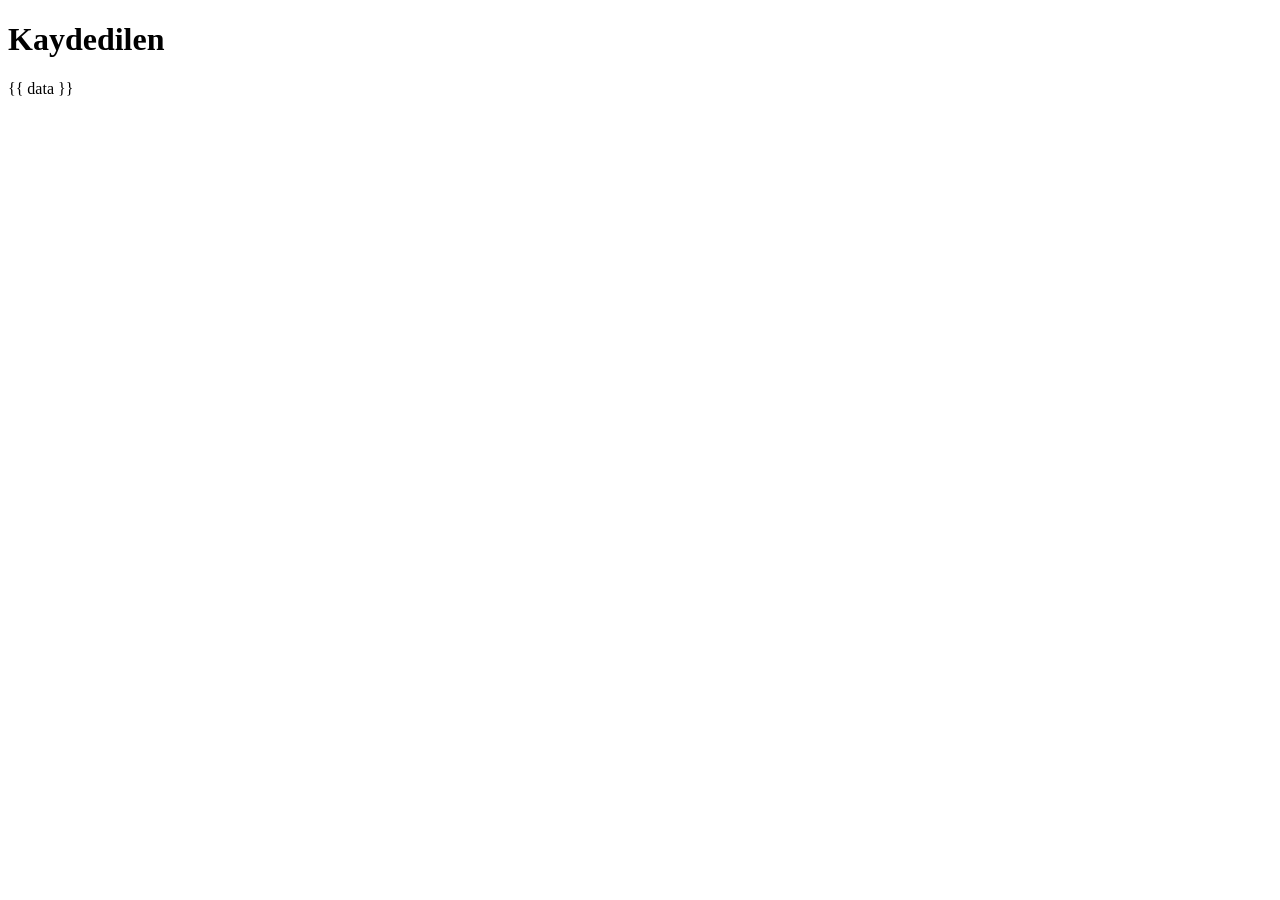
<file: templates/LocalStorageOkuma.html>
<!-- sayfa2.html -->
<!DOCTYPE html>
<html lang="tr">

<head>
     <meta charset="UTF-8">
     <meta name="viewport" content="width=device-width, initial-scale=1.0">
     <title>Sayfa 2</title>
     <script>
          window.onload = function () {
               const saklananVeri = localStorage.getItem('SKV'); // 'SKV' anahtarı ile veriyi alıyoruz
               const DD = document.getElementById('DD'); // Verinin gösterileceği div

               if (saklananVeri) {
                    DD.innerText = saklananVeri; // Veriyi div içinde göster
               } else {
                    DD.innerText = 'Veri bulunamadı.'; // Veri yoksa mesaj göster
               }
          }
     </script>
</head>

<body>
     <h1>Kaydedilen</h1>
     <div id="DD"></div> <!-- Verinin gösterileceği alan -->
</body>

</html>
</file>
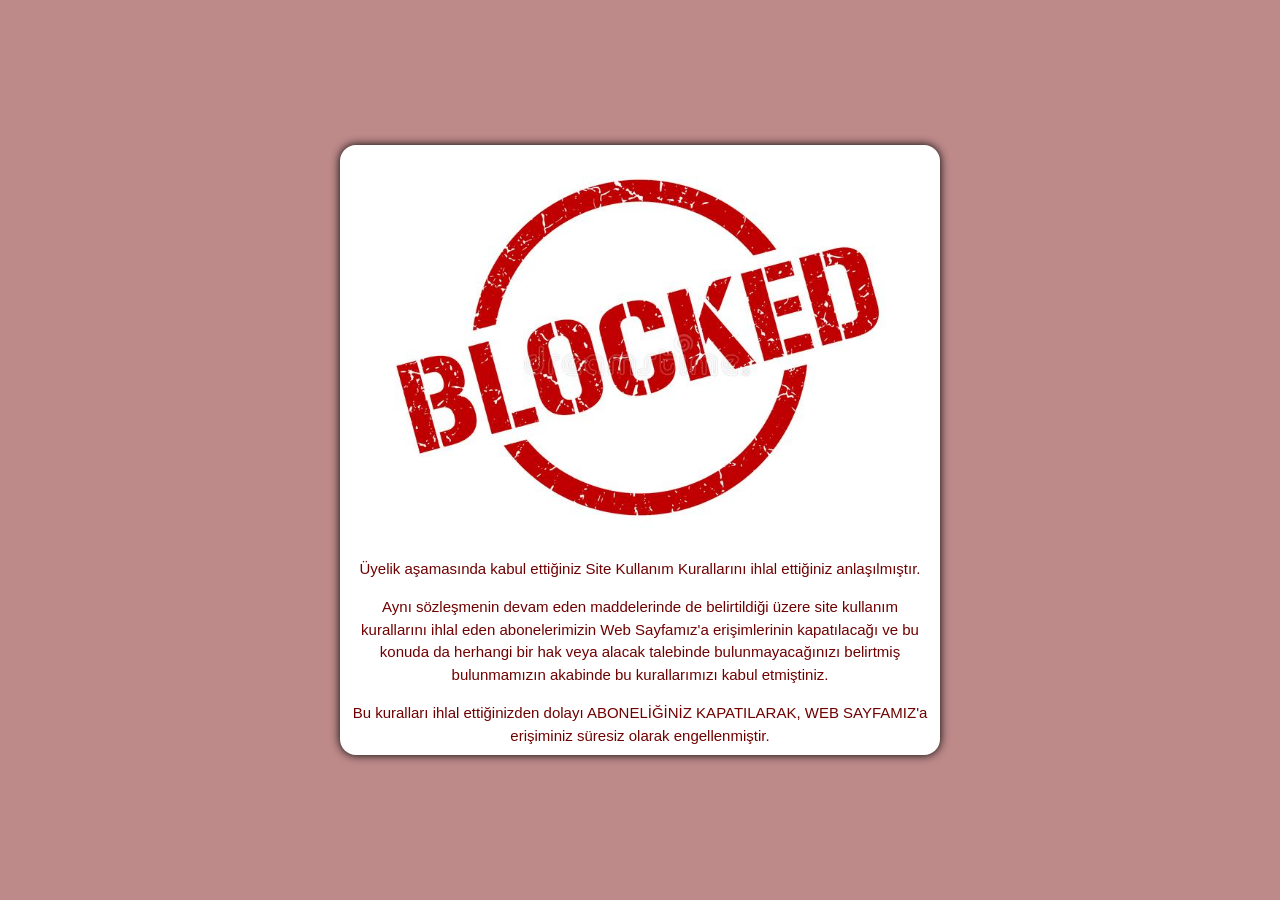
<file: templates/MsgBlocked.html>
<!DOCTYPE html>
<html lang="tr">

<head>
     <meta charset="UTF-8">
     <meta name="viewport" content="width=device-width, initial-scale=1.0">
     <link rel="stylesheet" href="https://www.w3schools.com/w3css/4/w3.css" />
     <link rel="stylesheet" href="/static/css/Blocked.css" />
     <style>
          body {
               margin: 0;
               font-family: Arial, sans-serif;
               display: flex;
               flex-direction: column;
               align-items: center;
               justify-content: center;
               height: 100vh;
               background-color: #bd8989;
               color: #000000;
          }

          .container {
               display: grid;
               width: 75vw;
               grid-template-columns: 1fr;
               gap: 16px;
               max-width: 600px;
               padding: 8px;
               background-color: #fff;
               box-shadow: 0 0 10px rgba(0, 0, 0, 1);
               border-radius: 16px;
               text-align: center;
          }

          .container img {
               width: 100%;
               height: auto;
          }

          .container p {
               margin: 0;

               color: rgb(111, 0, 0);
               grid-column: span 2;
          }

          @media (min-width: 768px) {
               .container {
                    grid-template-columns: 1fr 1fr;
               }

               .container img {
                    grid-column: span 2;
               }
          }
     </style>
     <title>Document</title>
</head>

<body>
     <form action="" method="POST">
          <div class="container">
               <img src="/static/images/MsgBlock.jpg" alt="Blocked">
               <p>
                    Üyelik aşamasında kabul ettiğiniz Site Kullanım Kurallarını ihlal ettiğiniz anlaşılmıştır.
               </p>
               <p>
                    Aynı sözleşmenin devam eden maddelerinde de belirtildiği üzere site kullanım kurallarını ihlal eden
                    abonelerimizin Web Sayfamız'a erişimlerinin kapatılacağı ve bu konuda da herhangi bir hak veya
                    alacak
                    talebinde bulunmayacağınızı belirtmiş bulunmamızın akabinde bu kurallarımızı kabul etmiştiniz.
               </p>
               <p>
                    Bu kuralları ihlal ettiğinizden dolayı ABONELİĞİNİZ KAPATILARAK, WEB SAYFAMIZ'a erişiminiz süresiz
                    olarak
                    engellenmiştir.
               </p>
          </div>
     </form>
</body>

</html>
</file>
<file: static/css/Blocked.css>
.flex-container {
     justify-content: center;
     align-items: center;
     width: 75%;
     margin: 0;
}

.flex-item {
     justify-content: center;
     align-items: center;
     padding-top: 16px;
     padding-bottom: 16px;
     text-align: center;

}

.flex-item img {
     justify-content: center;
     align-items: center;
     width: 90%;
}

/* Responsive design for smaller screens */
@media (max-width: 1200px) {
     .flex-item {
          width: calc(75% - 16px);
          align-items: center;
          /* 3 öğe sığacak şekilde */
     }
}

@media (max-width: 800px) {
     .flex-item {
          width: calc(100% - 16px);
          align-items: center;
          /* 2 öğe sığacak şekilde */
     }
}

@media (max-width: 500px) {
     .flex-item {
          width: calc(100% - 16px);
          align-items: center;
     }
}
</file>
